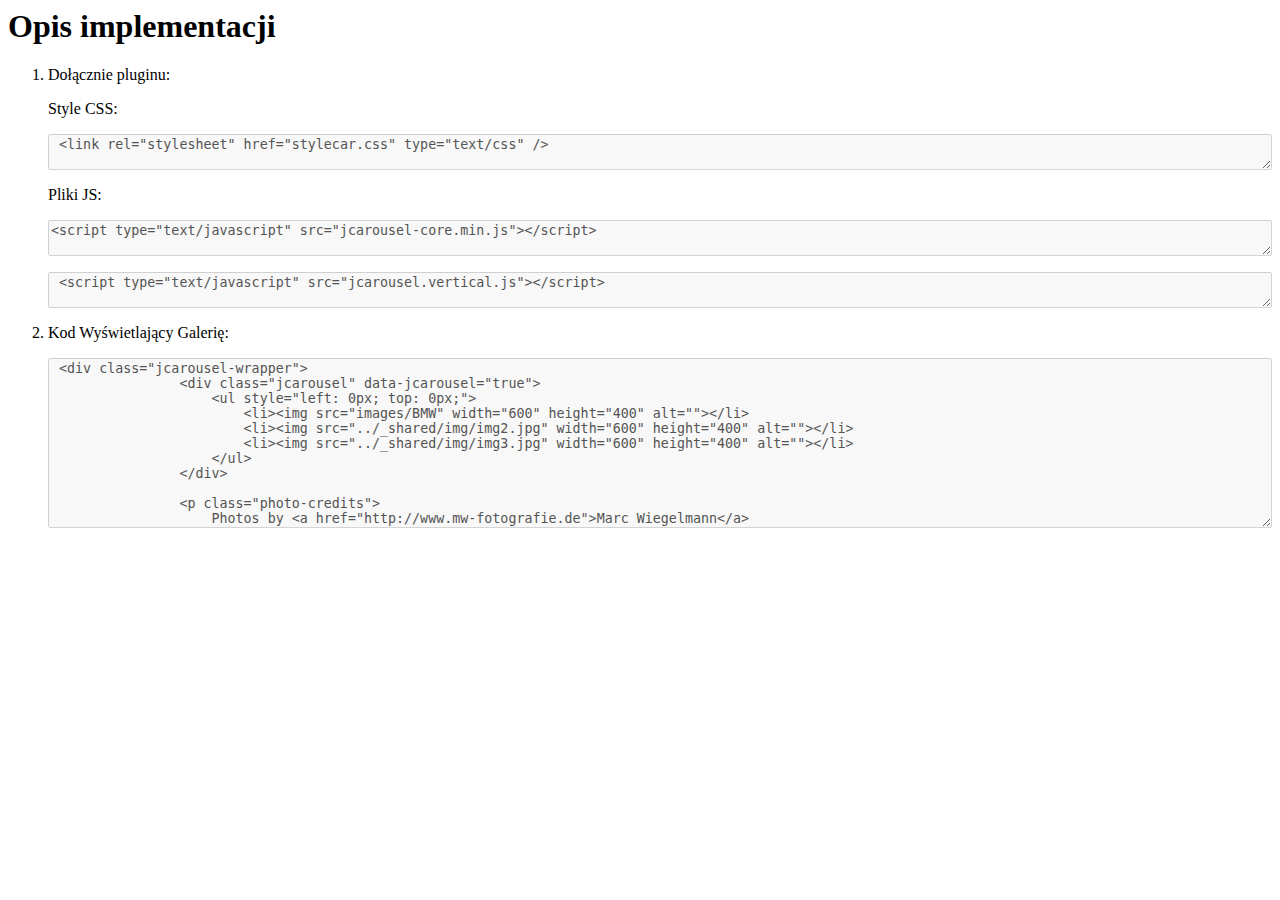
<file: strona-internetowa-master/zakładki/Case_study.html>
<html>

    <h1>Opis implementacji</h1>

    <ol>
        <li>
            <p>Dołącznie pluginu:</p>
            <p>Style CSS:</p>
            <p><textarea disabled style="width: 100%;"> <link rel="stylesheet" href="stylecar.css" type="text/css" />
            </textarea></p>
            <p>Pliki JS:</p>
            <p><textarea disabled style="width: 100%;"><script type="text/javascript" src="jcarousel-core.min.js"></script></textarea></p>
            <p><textarea disabled style="width: 100%;"> <script type="text/javascript" src="jcarousel.vertical.js"></script></textarea></p>
        </li>
        <li>
            <p>Kod Wyświetlający Galerię:</p>
            <p><textarea disabled style="width: 100%; height: 170px;"> <div class="jcarousel-wrapper">
                <div class="jcarousel" data-jcarousel="true">
                    <ul style="left: 0px; top: 0px;">
                        <li><img src="images/BMW" width="600" height="400" alt=""></li>
                        <li><img src="../_shared/img/img2.jpg" width="600" height="400" alt=""></li>
                        <li><img src="../_shared/img/img3.jpg" width="600" height="400" alt=""></li>
                    </ul>
                </div>
    
                <p class="photo-credits">
                    Photos by <a href="http://www.mw-fotografie.de">Marc Wiegelmann</a>
                </p>
    
                <a href="#" class="jcarousel-control-prev inactive" data-jcarouselcontrol="true">‹</a>
                <a href="#" class="jcarousel-control-next" data-jcarouselcontrol="true">›</a>
                
                <p class="jcarousel-pagination" data-jcarouselpagination="true"><a href="#1" class="active">1</a><a href="#2">2</a><a href="#3">3</a></p></textarea></p>
        </li>
    </ol>

</html>
</file>
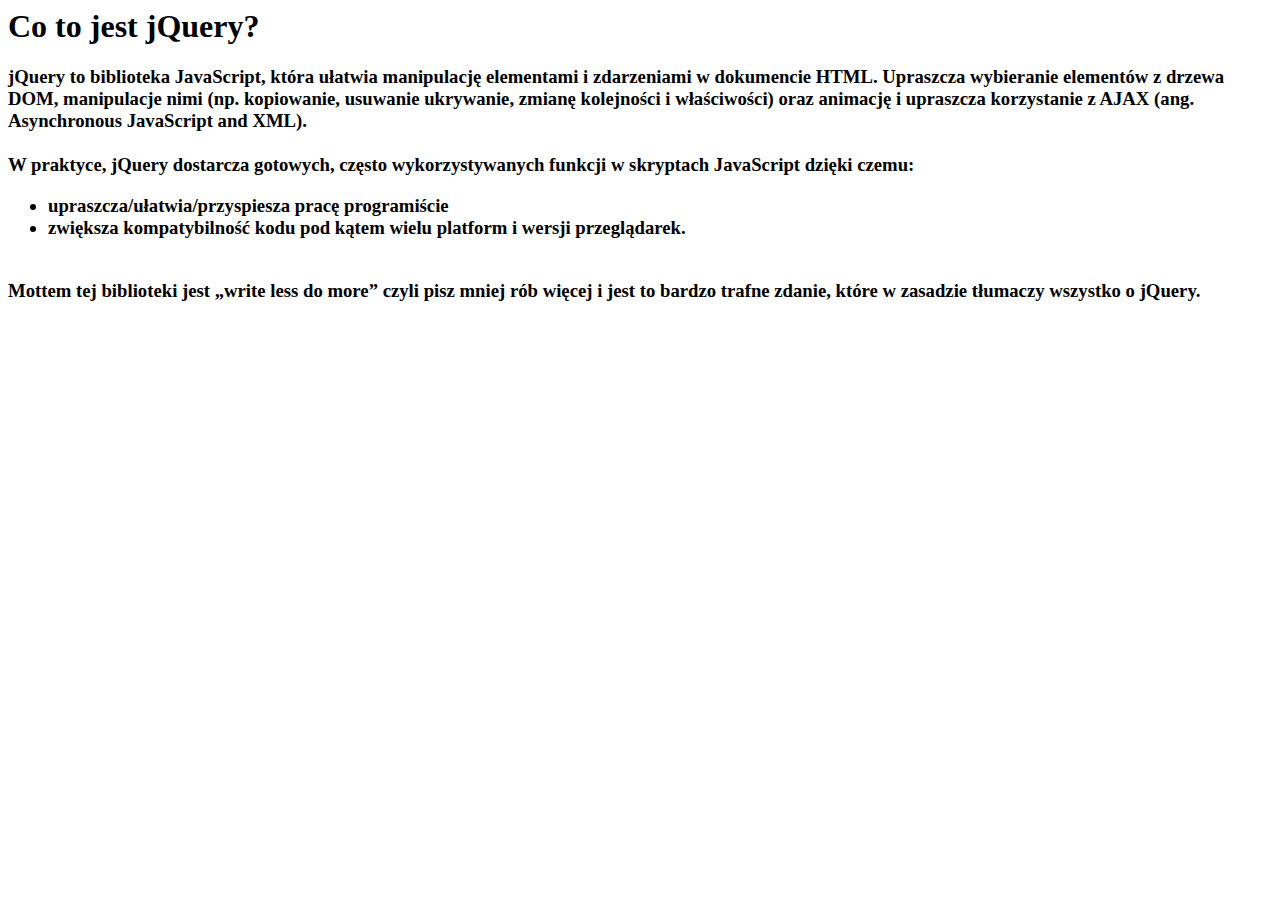
<file: strona-internetowa-master/zakładki/home.html>
<html>
    <h1>Co to jest jQuery?</h1>
	<h3>
		jQuery to biblioteka JavaScript, która ułatwia manipulację elementami i zdarzeniami w dokumencie HTML. Upraszcza wybieranie elementów z drzewa DOM, manipulacje nimi (np. kopiowanie, usuwanie ukrywanie, zmianę kolejności i właściwości) oraz animację i upraszcza korzystanie z AJAX (ang. Asynchronous JavaScript and XML).

		<br><br>W praktyce, jQuery dostarcza gotowych, często wykorzystywanych funkcji w skryptach JavaScript dzięki czemu:

		<ul>
			<li>upraszcza/ułatwia/przyspiesza pracę programiście</li>
			<li>zwiększa kompatybilność kodu pod kątem wielu platform i wersji przeglądarek.</li>
		</ul>
		<br>
		Mottem tej biblioteki jest „write less do more” czyli pisz mniej rób więcej i jest to bardzo trafne zdanie, które w zasadzie tłumaczy wszystko o jQuery.

	</h3>
</html>
</file>
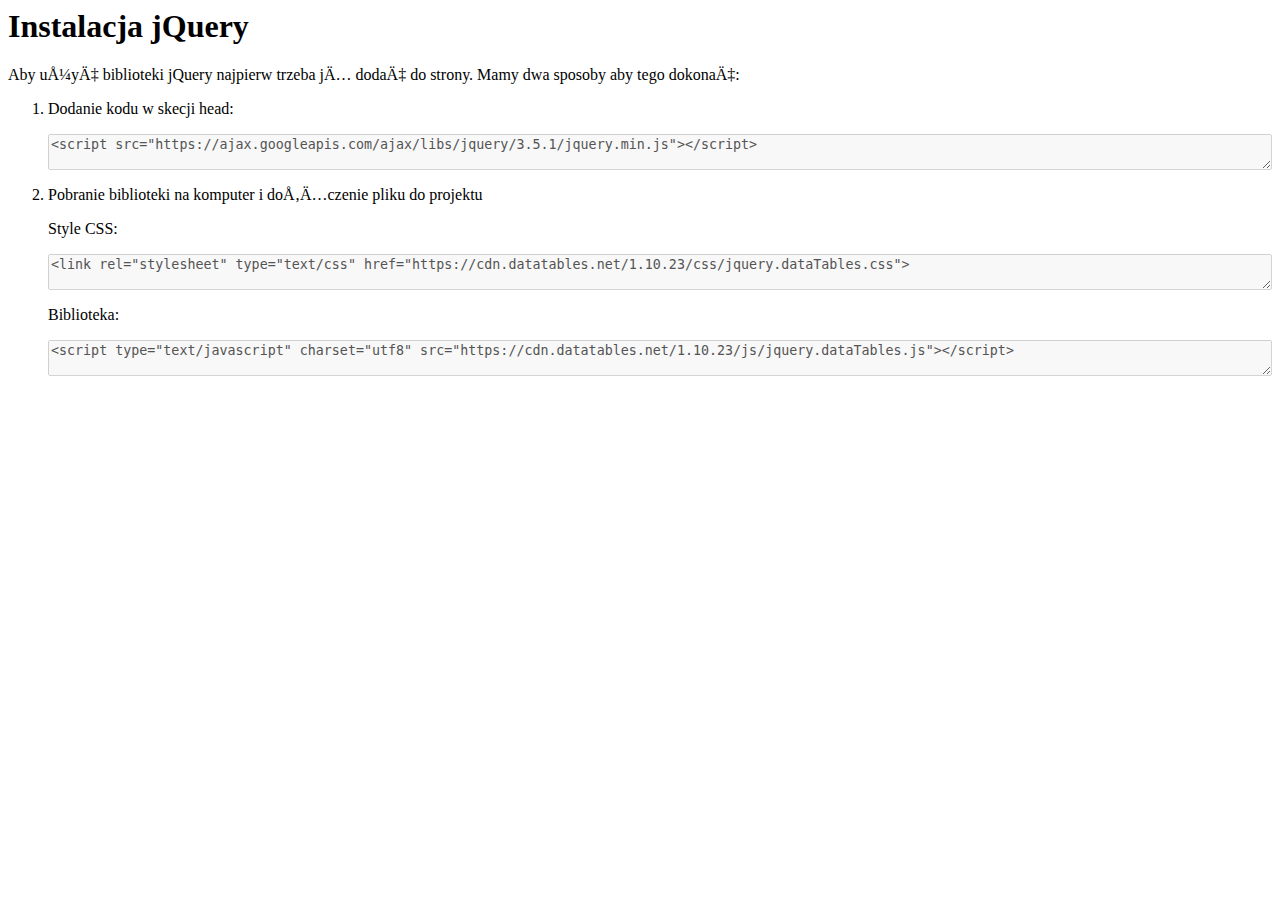
<file: strona-internetowa-master/zakładki/instalacja.html>
<html>
    <h1>Instalacja jQuery</h1>

    <p>Aby użyć biblioteki jQuery najpierw trzeba ją dodać do strony. Mamy dwa sposoby aby tego dokonać:</p>
    
    <ol>
        <li>Dodanie kodu w skecji head: <p><textarea disabled style="width: 100%;"><script src="https://ajax.googleapis.com/ajax/libs/jquery/3.5.1/jquery.min.js"></script></textarea></p></li>
        <li>Pobranie biblioteki na komputer i dołączenie pliku do projektu
            <p>Style CSS:</p>
            <p><textarea disabled style="width: 100%;"><link rel="stylesheet" type="text/css" href="https://cdn.datatables.net/1.10.23/css/jquery.dataTables.css"></textarea></p>
            Biblioteka:
            <p><textarea disabled style="width: 100%;"><script type="text/javascript" charset="utf8" src="https://cdn.datatables.net/1.10.23/js/jquery.dataTables.js"></script></textarea></p>
        </li>
    </ol>
   

</html>
</file>
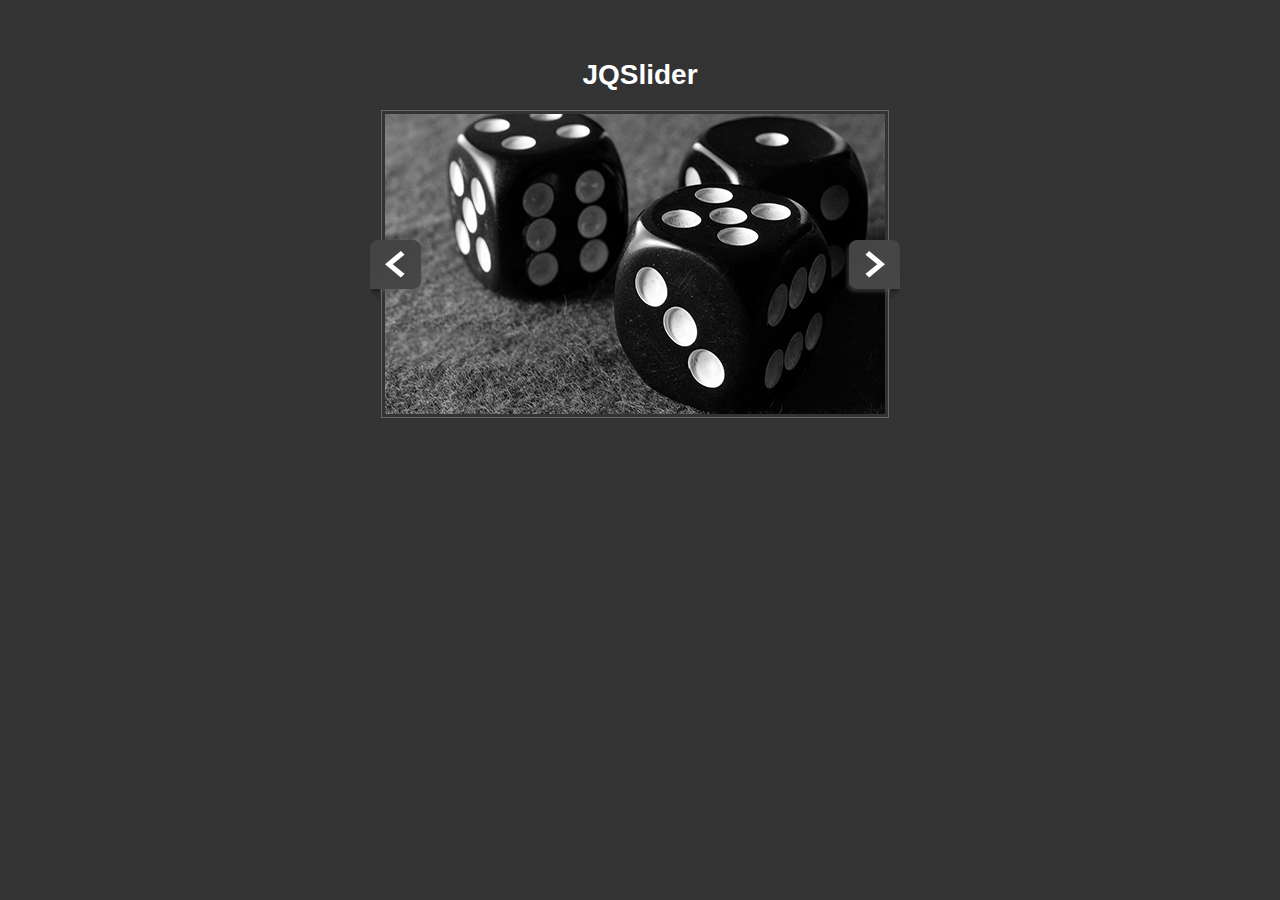
<file: strona-internetowa-master/zakładki/przyklad.html>
<html>
  <link rel="stylesheet" href="css/style.css">
    <script
  src="https://code.jquery.com/jquery-3.1.1.js"
  integrity="sha256-16cdPddA6VdVInumRGo6IbivbERE8p7CQR3HzTBuELA="
  crossorigin="anonymous"></script>
    <script src="js/main.js"></script>
  
    <div class="container">
      <h1>JQSlider</h1>
      <div class="slider-outer">
        <img src="images/arrow-left.png" class="prev" alt="Prev">
        <div class="slider-inner">
          <img src="images/image1.jpg" class="active">
          <img src="images/image2.jpg">
          <img src="images/image3.jpg">
          <img src="images/image4.jpg">
        </div>
        <img src="images/arrow-right.png" class="next" alt="Next">
      </div>
    </div>
  
</html>
</file>
<file: strona-internetowa-master/zakładki/css/style.css>
body{
	font-family:"Arial",sans-serif;
	font-size:14px;
	color:#fff;
	background:#333;
}

a{
	color:#fff;
	text-decoration: none;
}

h1{
	text-align: center;
}

.container{
	width:540px;
	margin:40px auto;
	overflow:auto;
}

.slider-inner{
	width:500px;
	height:300px;
	position:relative;
	overflow:hidden;
	float:left;
	padding:3px;
	border:#666 solid 1px;
}

.slider-inner img{
	display:none;
	width:500px;
	height:300px;
}

.slider-inner img.active{
	display:inline-block;
}

.prev,.next{
	float:left;
	margin-top:130px;
	cursor: pointer;
}

.prev{
	position:relative;
	margin-right:-45px;
	z-index:100;
}

.next{
	position:relative;
	margin-left:-45px;
	z-index:100;
}
</file>
